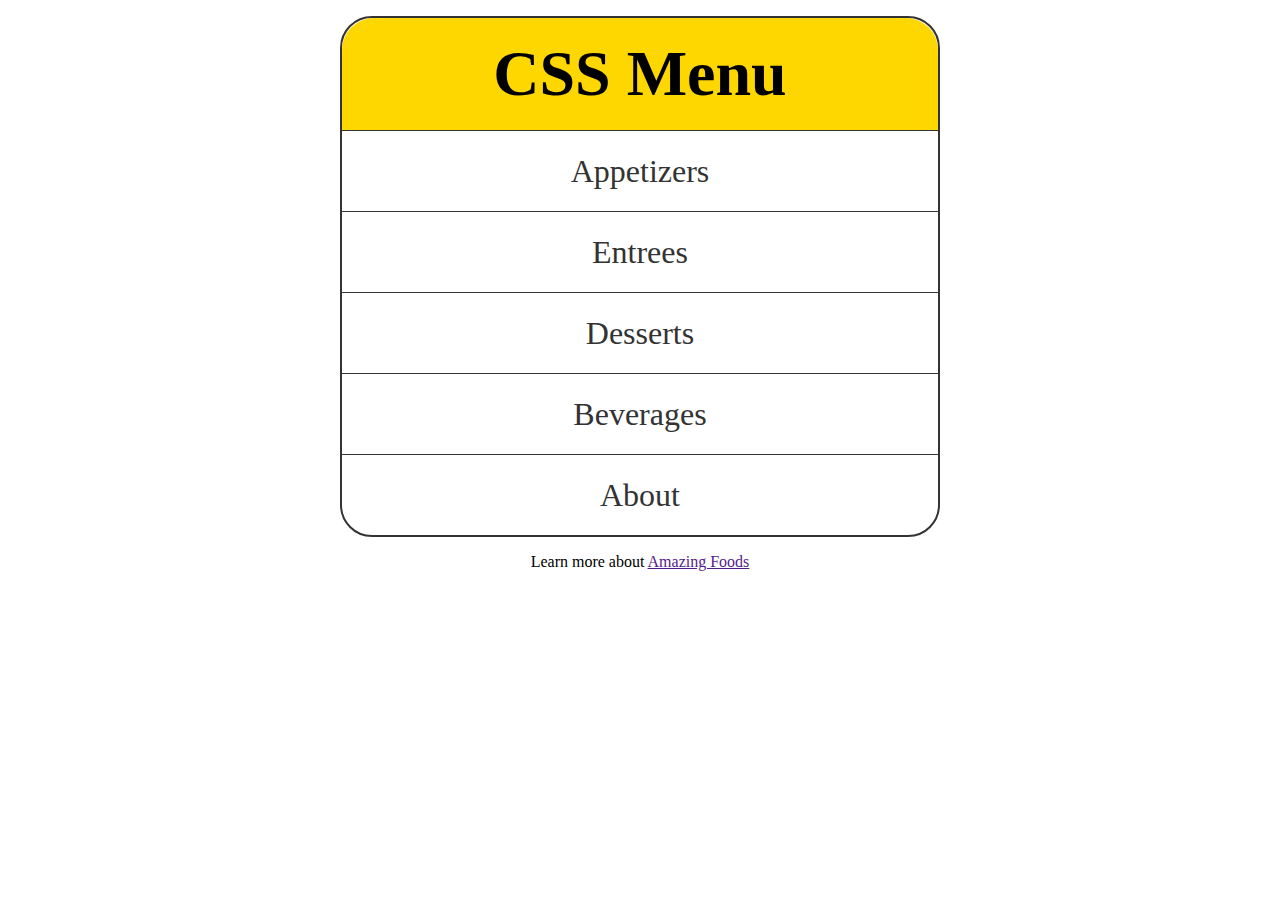
<file: Index.html>
<!DOCTYPE html>
<html lang="en">

<head>
  <meta charset="UTF-8">
  <meta name="viewport" content="width=device-width, initial-scale=1.0">
  <title>CSS Menu</title>
  <link rel="stylesheet" href="style.css">
</head>

<body>
  <header>
    <nav>
      <h1>CSS Menu</h1>
      <ul>
        <li><a href="Page Two">Appetizers</a></li>
        <li><a href="Page Three">Entrees</a></li>
        <li><a href="Page Four">Desserts</a></li>
        <li><a href="Page Five">Beverages</a></li>
        <li><a href="Page Six">About</a></li>
      </ul>
    </nav>
  </header>
  <main>
    
  </main>
  <p>Learn more about <a href="">Amazing Foods</a></p>
</body>

</html>
</file>
<file: style.css>
* {
    margin: 0;
    padding: 0;
    box-sizing: border-box; 
}

body {
    margin: 1rem;
    font-family: cursive;
    text-align: center;
}

nav {
    border: 2px solid #333;
    border-radius: 2rem;
    margin: 0 auto 1rem;
    max-width: 600px;
    font-size: 2rem;
    line-height: 5rem;
}

h1 {
    padding: 1rem;
    background-color: gold;
    border-radius: 2rem 2rem 0 0;
}

ul {
    list-style-type: none;
}

li {
    border-top: 1px solid #333;
}

li a {
    display: block;
}

li a,
li a:visited {
    text-decoration: none;
    color: #333;
}

li a:hover, focus {
    background: #333;
    color: whitesmoke;
}

li:last-child a {
    border-radius: 0 0 2rem 2rem;
}
</file>
